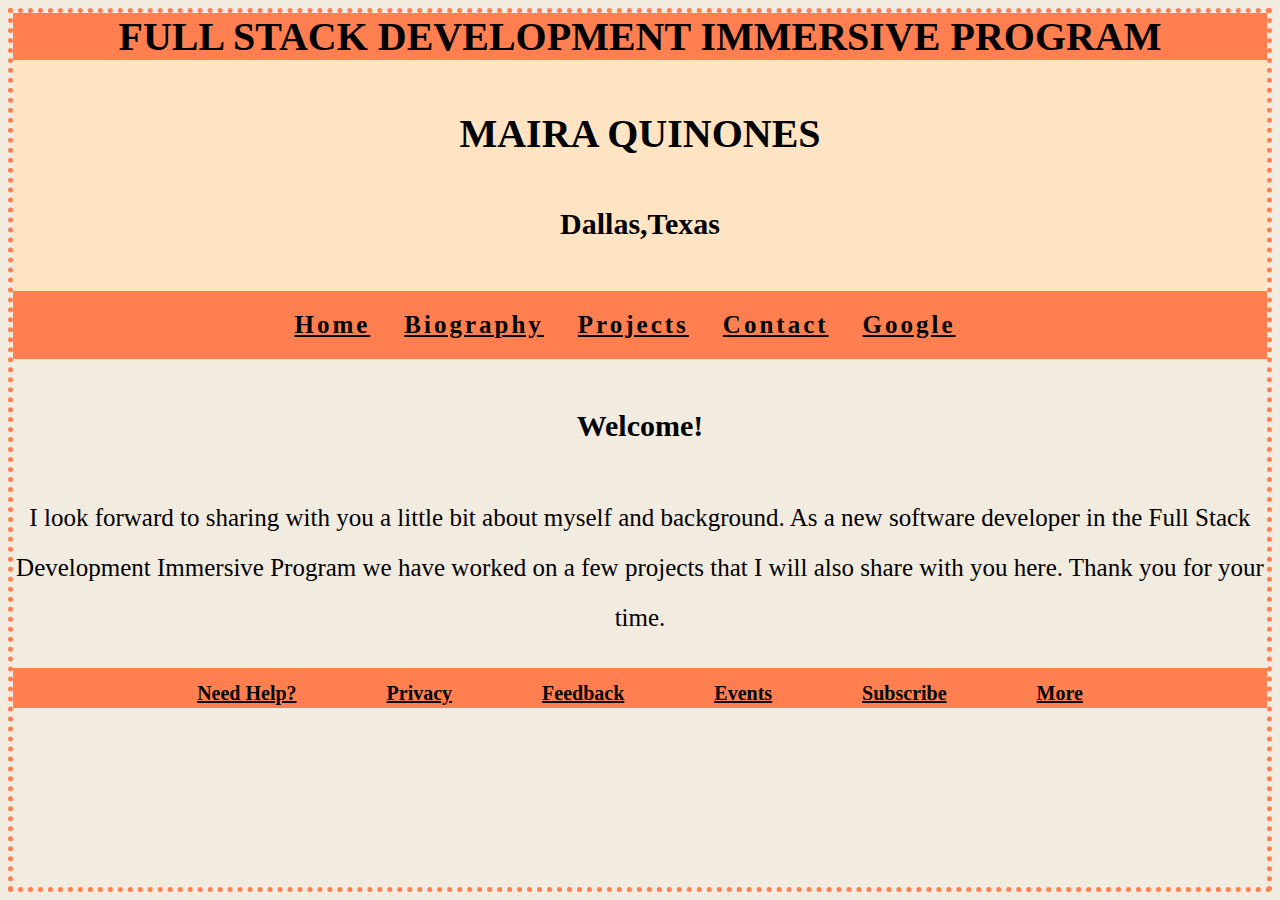
<file: index.html>
<html lang="en">
<head>
    <meta charset="UTF-8">
    <meta http-equiv="X-UA-Compatible" content="IE=edge">
    <meta name="viewport" content="width=<device-width>, initial-scale=1.0">
    <link rel="stylesheet" href="style2.css">
    <title>Softwear Developer</title>
</head>
<body>
    <header>
        <!--this is the banner-->
        <div class="header-title container">
            <h1> Full Stack Development Immersive Program</h1>
            <h2 id="name">Maira Quinones</h2>
            <h3 class="bold-text">Dallas,Texas</h3>
        </div>
      
        <nav>
            <a href="index.html">Home</a>
            <a href="bio.html">Biography</a>
            <a href="project.html">Projects</a>
            <a href="contact.html">Contact</a>
            <a href="http://www.google.com"target="_blank">Google</a>
        </nav>
    </header>

   
    <main>
<h3 style="font-size: 30px;">Welcome!</h3>
<div class="container">
    <p>I look forward to sharing with you a little bit about myself and background. As a new software developer in the Full Stack Development Immersive Program we have worked on a few projects that I will also share with you here. Thank you for your time. </p>
</div>
    </main>
</body>
<footer class="footer">
   <div class="center-all-lists footer-bg-color">
       <ul>
           <li><a href="needhelp.html"target="_blank">Need Help?</a></li>
           <li><a href="privacy.html"target="_blank">Privacy</a></li>
           <li><a href="feedback.html"target="_blank">Feedback</a></li>
           <li><a href="events.html"target="_blank">Events</a></li>
           <li><a href="subscribe.html"target="_blank">Subscribe</a></li>
           <li><a href="More.html"target="_blank">More</a></li>
         </ul>
   </div>

</footer>
</html>
</file>
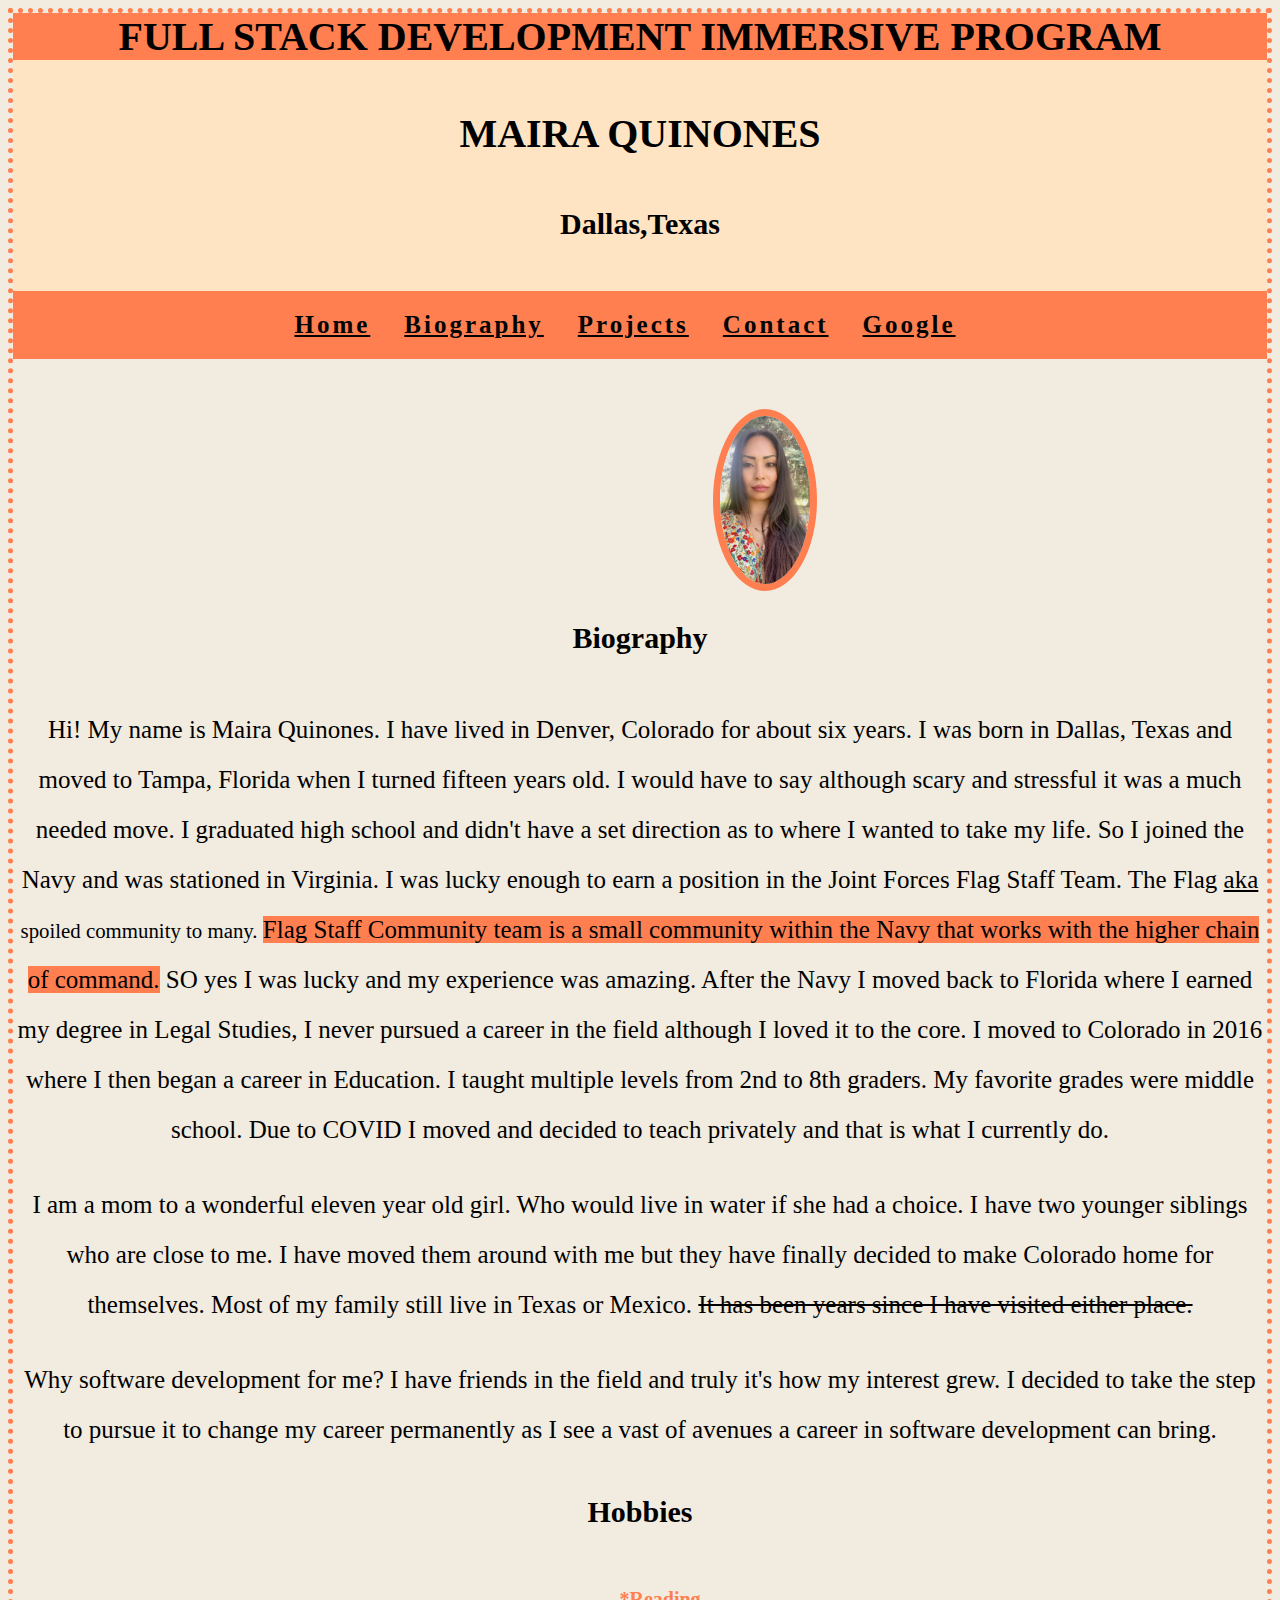
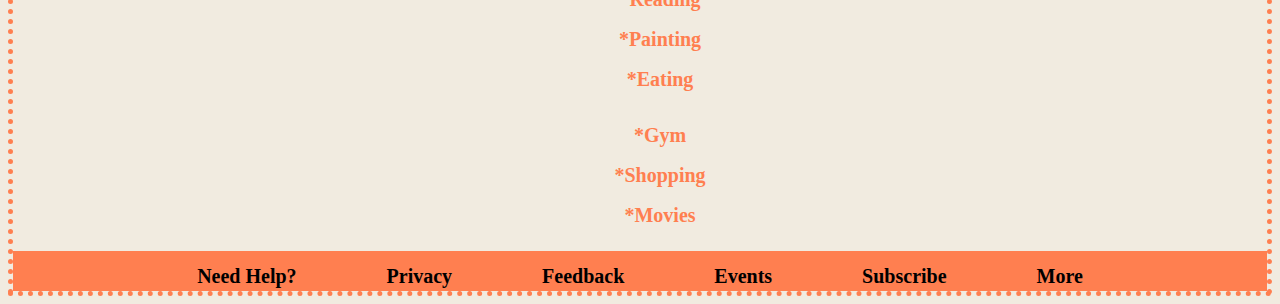
<file: bio.html>
<html lang="en">
<head>
    <meta charset="UTF-8">
    <meta http-equiv="X-UA-Compatible" content="IE=edge">
    <meta name="viewport" content="width=device-width, initial-scale=1.0">
    <link rel="stylesheet" href="style2.css">
    <title>Maira Quinones</title>
</head>

<style>

   .text{
       line-height: 2;
       font-size: 18px;
       color:orange
   } 
   
</style>
<body style="background-color:rgb(241, 235, 224); border: 5px dotted coral;">
    <header>
        <!--this is the banner-->
        <div class="header-title container">
            <h1>Full Stack Development Immersive Program </h1>
            <h2 id="name">Maira Quinones</h2>
            <h3 class="bold-text">Dallas,Texas</h3>
        </div>

        <nav>
            <a href="index.html">Home</a>
            <a href="bio.html">Biography</a>
            <a href="project.html">Projects</a>
            <a href="contact.html">Contact</a>
            <a href="http://www.google.com"target="_blank">Google</a>
        </nav>
    </header> 
    <img id="img1" src="myra.jpg" alt="">
    <h3 class="bio" style="font-size: 30px;">Biography</h3>   
    <p>
        Hi! My name is Maira Quinones. I have lived in Denver, Colorado for about six years. I was born in Dallas, Texas and moved to Tampa, Florida when I turned fifteen years old. I would have to say although scary and stressful it was a much needed move. I graduated high school and didn't have a set direction as to where I wanted to take my life. So I joined the Navy and was stationed in Virginia. I was lucky enough to earn a position in the Joint Forces Flag Staff Team. The Flag <ins>aka</ins> <small>spoiled community to many. </small> <mark>Flag Staff Community team is a small community within the Navy that works with the higher chain of command.</mark> SO yes I was lucky and my experience was amazing. After the Navy I moved back to Florida where I earned my degree in Legal Studies, I never pursued a career in the field although I loved it to the core. I moved to Colorado in 2016 where I then began a career in Education. I taught multiple levels from 2nd to 8th graders. My favorite grades were middle school. Due to COVID I moved and decided to teach privately and that is what I currently do. <b></b> 
      </p>
      <p>
        I am a mom to a wonderful eleven year old girl. Who would live in water if she had a choice. I have two younger siblings who are close to me. I have moved them around with me but they have finally decided to make Colorado home for themselves. Most of my family still live in Texas or Mexico. <del> It has been years since I have visited either place.</del> <b></b> 
      </p>
      <p>
        Why software development for me? I have friends in the field and truly it's how my interest grew. I decided to take the step to pursue it to change my career permanently as I see a vast of avenues a career in software development can bring. <b></b>
      </p>
  <h4 style="font-size: 30px;">Hobbies</h4>
  <div class="center-all-lists">
      <ul>
          <li>*Reading</li>
          <li>*Painting</li>
          <li>*Eating</li>
      </ul>
  </div>
<div class="center-all-lists">

    <ol>
      <li>*Gym </li>
      <li>*Shopping</li>
      <li>*Movies</li>
  </ol>
</div>
</body>

<footer class="footer">
    <div class="center-all-lists footer-bg-color">
        <ul>
            <li>Need Help?</li>
            <li>Privacy</li>
            <li>Feedback </li>
            <li>Events</li>
            <li>Subscribe</li>
            <li>More </li>
          </ul>
    </div>
 </footer>
</html>
</file>
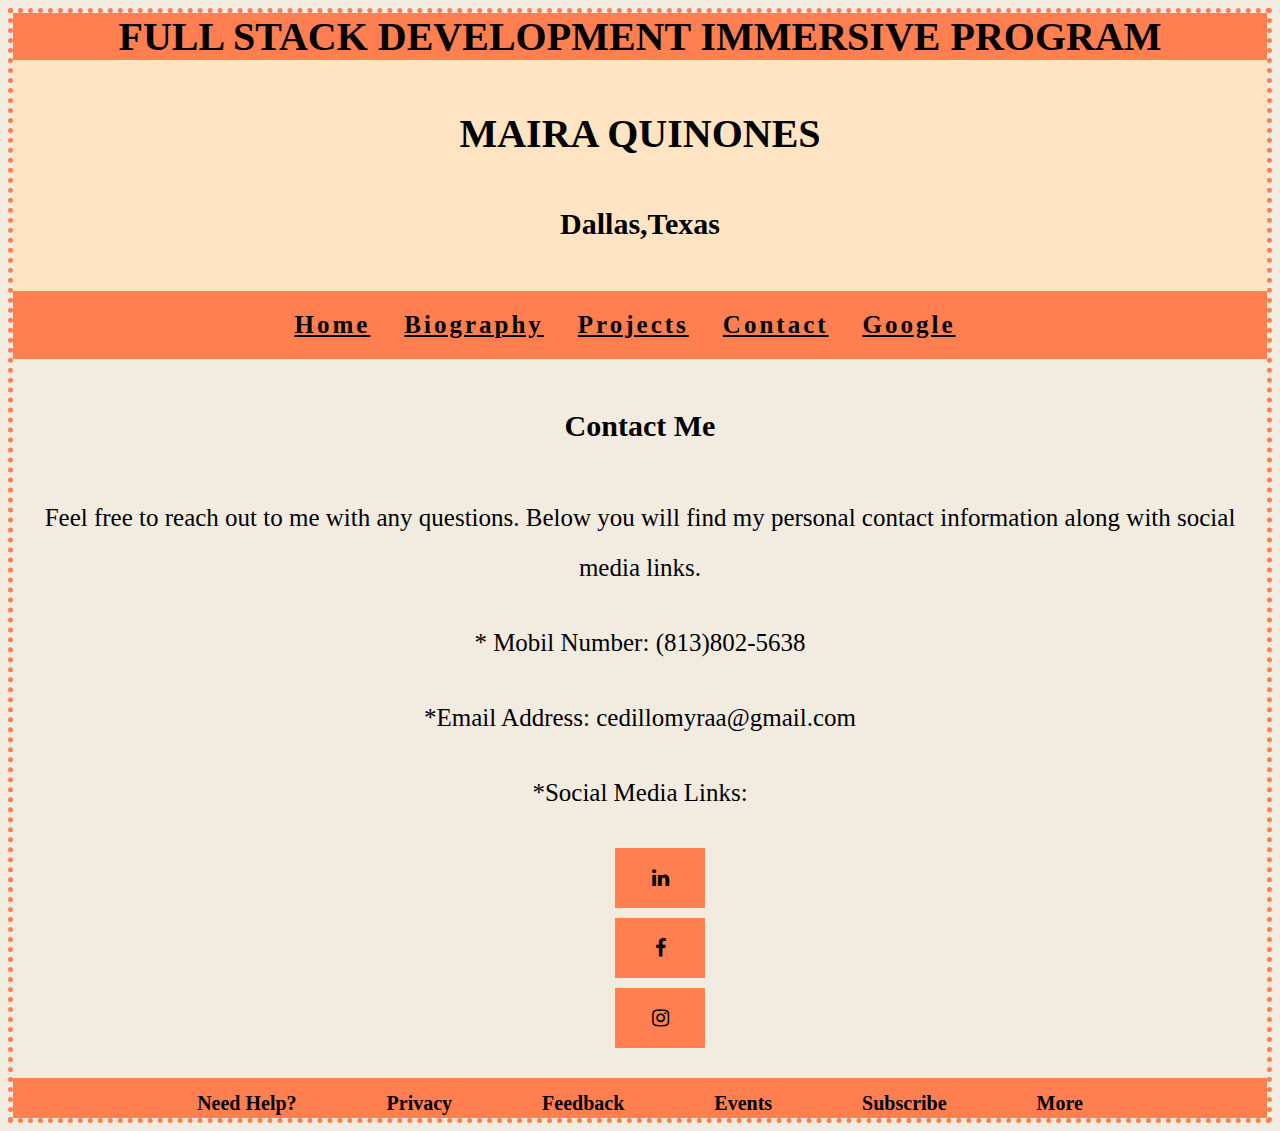
<file: contact.html>
<html lang="en">
<head>
    <meta charset="UTF-8">
    <meta http-equiv="X-UA-Compatible" content="IE=edge">
    <meta name="viewport" content="width=<device-width>, initial-scale=1.0">
    <link rel="stylesheet" href="style2.css">
    <link rel="stylesheet" href="https://cdnjs.cloudflare.com/ajax/libs/font-awesome/4.7.0/css/font-awesome.min.css">
    <title>Softwear Developer</title>
</head>

<body>
    <header>
        <!--this is the banner-->
        <div class="header-title container">
            <h1>Full Stack Development Immersive Program </h1>
            <h2 id="name">Maira Quinones</h2>
            <h3 class="bold-text">Dallas,Texas</h3>
        </div>
        <nav>
            <a href="index.html">Home</a>
            <a href="bio.html">Biography</a>
            <a href="project.html">Projects</a>
            <a href="contact.html">Contact</a>
            <a href="http://www.google.com"target="_blank">Google</a>
        </nav>
     </header> 
    <main>
<h3 style="font-size: 30px;">Contact Me</h3>
<div class="container">
    <p style="font-size: 25;">Feel free to reach out to me with any questions. Below you will find my personal contact information along with social media links.  </p>
    <p style="font-size: 25;">
       * Mobil Number: (813)802-5638
    </p>
    <p style="font-size: 25;">
        *Email Address: cedillomyraa@gmail.com
    </p>
    <p style="font-size: 25;">
        *Social Media Links:
        <div class="center-all-lists">
            <ul id="sociallinks">
                <li><a href="http://www.linkedin.com" class="fa fa-linkedin"target="_blank"></a></li>
                <li><a href="https://www.facebook.com/ " class="fa fa-facebook"target="_blank"></a></li>
                <li><a href="http://www.instagram.com" class="fa fa-instagram"target="_blank"></a></li>
            </ul>
        </div>
       
        </main>
    </p>
</div>
</body>

<footer class="footer">
    <div class="center-all-lists footer-bg-color">
        <ul>
            <li>Need Help?</li>
            <li>Privacy</li>
            <li>Feedback </li>
            <li>Events</li>
            <li>Subscribe</li>
            <li>More </li>
          </ul>
    </div>
 </footer>
</html>
</file>
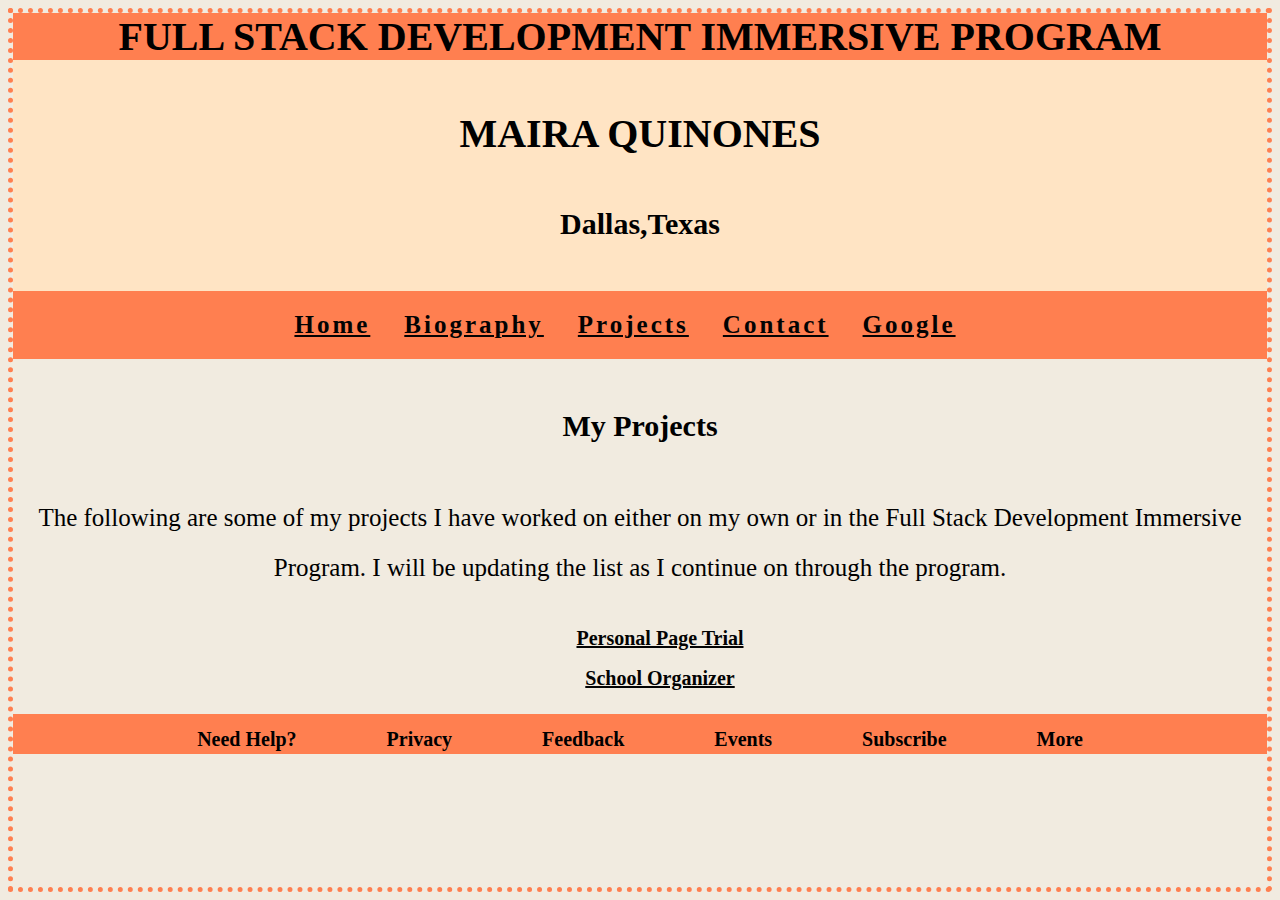
<file: project.html>
<html lang="en">
<head>
    <meta charset="UTF-8">
    <meta http-equiv="X-UA-Compatible" content="IE=edge">
    <meta name="viewport" content="width=<device-width>, initial-scale=1.0">
    <link rel="stylesheet" href="style2.css">
    <title>Softwear Developer</title>
</head>
<body>
    <header>
        <!--this is the banner-->
        <div class="header-title container">
            <h1> Full Stack Development Immersive Program</h1>
            <h2 id="name">Maira Quinones</h2>
            <h3 class="bold-text">Dallas,Texas</h3>
        </div>
  
        <nav>
            <a href="index.html">Home</a>
            <a href="bio.html">Biography</a>
            <a href="project.html">Projects</a>
            <a href="contact.html">Contact</a>
            <a href="http://www.google.com"target="_blank">Google</a>
        </nav>
    </header> 
   
    <main>
<h3 style="font-size: 30px;">My Projects</h3>
<div class="container">
    <p style="font-size: 25px;">The following are some of my projects I have worked on either on my own or in the Full Stack Development Immersive Program. I will be updating the list as I continue on through the program. </p>
</div>
<div class="center-all-lists">

    <ul>
        <li id="sociallinks">
            <a href="https://github.com/cedillomyraa/PersonalPage.git"target="_blank">Personal Page Trial</a>  
        </li>
        <li id="sociallinks"><a href="school.html">School Organizer</a></li>
    
    </ul>
</div>
    </main>
</body>
<footer class="footer">
    <div class="center-all-lists footer-bg-color">
        <ul>
            <li>Need Help?</li>
            <li>Privacy</li>
            <li>Feedback </li>
            <li>Events</li>
            <li>Subscribe</li>
            <li>More </li>
          </ul>
    </div>
 
 </footer>
</html>
</file>
<file: style2.css>
/*global*/
body{
    background-color:rgb(241, 235, 224); border: 5px dotted coral;
}
h1,
h2,
h3{
    text-align: center;
    font-family: papyrus;
    margin-block-end: 50px;
    font-weight: bolder;
    font-size: 30px;
}
h2{
    font-size: 40px;
}

p{
    line-height: 2;
    text-align: center;
    font-family: papyrus;
    font-size: 25px;
    
}
a{
    color: rgb(3, 3, 3)
  
}
mark{
    background-color: coral;

}
#img1{
    border: 7px solid coral;
    width: 90px;
    border-radius: 50%;
    height: auto;
    text-align: center;
    margin-left: 700px

}
#name{
    font-size: 40px
}

 

@import url('https://fonts.googleapis.com/css2?family=The+Nautigal&display=swap');

/*utilities*/
.bold-text{
    font-weight: 700;
}
.container{
    width: 100%;
}
/*header*/

header {
background-color: bisque;
}
.header-title h1{
    background-color: coral;
    text-transform: uppercase;
    font-size: 40px;

}
.header-title h2{
text-transform: uppercase;
font-size: 20px;
}
.header-title p{

}
nav{
    padding: 20px;
    background-color: coral;
    margin-block-end: 50px;
    text-align: center;
    font-family: papyrus;
}
nav a{
letter-spacing: 3px;
font-weight: bolder;
margin-right: 30px;
font-size: 25px;
}

/*main*/

/*hobbies*/
li{
    font-size: 20px;
    font-family: papyrus;
    line-height: 2;
    text-decoration: coral;
    color: coral;
    font-weight: bolder;
}
.center-all-lists{
    text-align: center;
}

.center-all-lists ul{
    list-style-type: none;
}
.center-all-lists ol{
    list-style-type: none;
}

h4{
    text-align: center;
    font-family: papyrus;
    margin-block-end: 50px;
    font-weight: bolder;
    font-size: 20px;
}
/*contact*/
#sociallinks{
    text-decoration: coral;
    font-weight: bolder;
    color: coral;
}

.footer-bg-color{
    overflow: hidden;
    background-color: coral;
    height: 40px;
}

.footer ul{
    list-style-type: none;  
    display: inline-block;
    padding: 0px;
    margin: auto;
  }
  
  .footer ul li {
    margin: 0 40px 0 40px;
    float: left;
    color: black;
    padding: 5px;
  }
  .fa {
    padding: 20px;
    font-size: 30px;
    width: 50px;
    text-align: center;
    text-decoration: none;
    margin: 5px 2px;

  }
  
  .fa:hover {
      opacity: 0.7;
  }
  
  .fa-facebook {
    background: coral;
    color: black;
  }
  
  
  .fa-linkedin {
    background: coral;
    color: black;
  }
  
  
  .fa-instagram {
    background: coral;
    color: black;
  }
</file>
